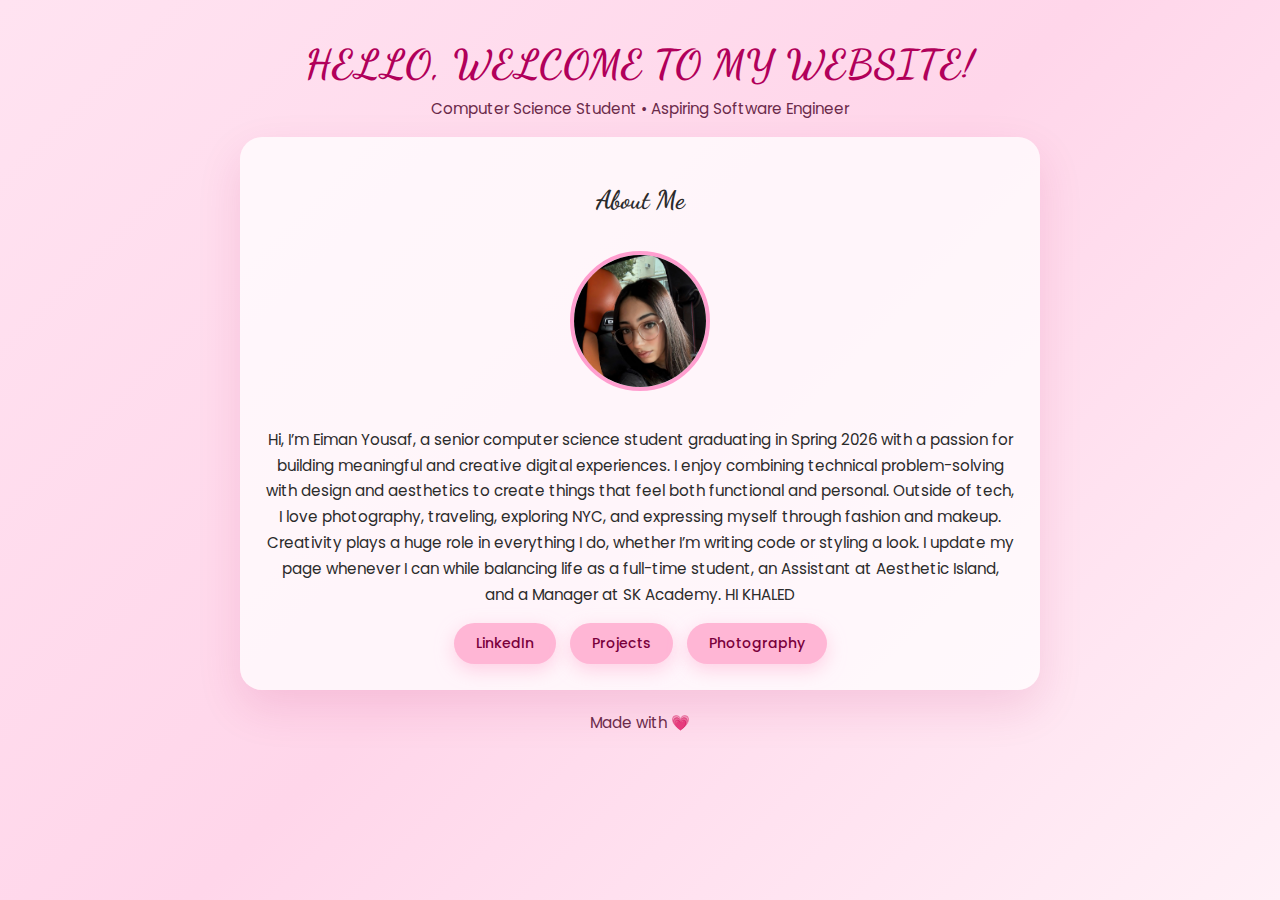
<file: index.html>
<!DOCTYPE html>
<html lang="en">
<head>
    <meta charset="UTF-8">
    <meta name="viewport" content="width=device-width, initial-scale=1.0">
    <title>Eiman Yousaf | Computer Science Student</title>

    <!-- Google Fonts -->
    <link href="https://fonts.googleapis.com/css2?family=Playfair+Display:wght@500;600;700&family=Poppins:wght@300;400;500;600&display=swap" rel="stylesheet">
    <link href="https://fonts.googleapis.com/css2?family=Dancing+Script:wght@500;600;700&display=swap" rel="stylesheet">

    <!-- CSS -->
    <link rel="stylesheet" href="style.css">
</head>

<body>

<div class="container">

    <header class="header">
        <h1>HELLO, WELCOME TO MY WEBSITE!</h1>
        <p class="tagline">Computer Science Student • Aspiring Software Engineer</p>
    </header>

    <section class="card">
        <h2>About Me</h2>

        <a href="https://www.linkedin.com/in/eiman-yousaf-465a22268/" target="_blank" class="photo-link">
            <img src="profile2.jpg" alt="Portrait of Eiman Yousaf" class="profile-pic">
        </a>

        <p>
            Hi, I’m Eiman Yousaf, a senior computer science student graduating in Spring 2026 with a passion for building meaningful and creative digital experiences. I enjoy combining technical problem-solving with design and aesthetics to create things that feel both functional and personal. Outside of tech, I love photography, traveling, exploring NYC, and expressing myself through fashion and makeup. Creativity plays a huge role in everything I do, whether I’m writing code or styling a look. I update my page whenever I can while balancing life as a full-time student, an Assistant at Aesthetic Island, and a Manager at SK Academy. HI KHALED 
        </p>

        <div class="link-buttons">
            <a href="https://www.linkedin.com/in/eiman-yousaf-465a22268/" target="_blank" class="link-btn">LinkedIn</a>
            <a href="projects.html" class="link-btn">Projects</a>
            <a href="photography.html" class="link-btn">Photography</a>
        </div>

    </section>

    <footer class="footer">
        <p>Made with 💗</p>
    </footer>

</div>

</body>
</html>
</file>
<file: style.css>
* {
    box-sizing: border-box;
}

body {
    margin: 0;
    font-family: 'Poppins', sans-serif;
    min-height: 100vh;
    background: linear-gradient(135deg, #ffe3f1, #ffd6ea, #fff0f7);
    display: flex;
    justify-content: center;
    padding: 40px 16px;
    color: #2b2b2b;
}

/* ===== TYPOGRAPHY ===== */

h1, h2 {
    font-family: 'Dancing Script', cursive;
}

h1 {
    font-size: 2.5rem;
    letter-spacing: 1px;
}

h2 {
    font-size: 1.6rem;
}

p {
    font-size: 0.95rem;
    line-height: 1.7;
}

.container {
    width: 100%;
    max-width: 800px;
}

/* ===== HEADER ===== */

.header {
    text-align: center;
    margin-bottom: 10px;
}

.header h1 {
    margin: 0;
    font-size: 40px;
    color: #b1005a;
}

.tagline {
    margin-top: 8px;
    color: #6b2a4a;
}

/* ===== NAV BUTTONS ===== */

.link-buttons {
    display: flex;
    gap: 14px;
    justify-content: center;
}

.nav-below-header {
    margin-bottom: 22px;
}

.link-btn {
    text-decoration: none;
    font-family: 'Poppins', sans-serif;
    padding: 10px 22px;
    border-radius: 999px;
    background: #ffb6d5;
    color: #7a003c;
    font-size: 14px;
    font-weight: 500;
    box-shadow: 0 6px 18px rgba(255,182,213,0.6);
    transition: all 0.25s ease;
}

.link-btn:hover {
    transform: translateY(-2px);
    box-shadow: 0 10px 22px rgba(255,182,213,0.9);
}

/* ===== CARD ===== */

.card {
    background: rgba(255, 255, 255, 0.75);
    border-radius: 22px;
    padding: 26px;
    box-shadow: 0 18px 45px rgba(177, 0, 90, 0.12);
    text-align: center;
}

.profile-pic {
    width: 140px;
    height: 140px;
    border-radius: 50%;
    object-fit: cover;
    object-position: center 10%;
    border: 4px solid #ff9ecf;
    margin: 14px 0;
}

/* ===== FOOTER ===== */

.footer {
    text-align: center;
    margin-top: 20px;
    color: #6b2a4a;
}

/* ===== MOBILE ===== */

@media (max-width: 600px) {
    .header h1 {
        font-size: 30px;
    }

    .link-buttons {
        flex-direction: column;
        align-items: center;
    }
}
</file>
